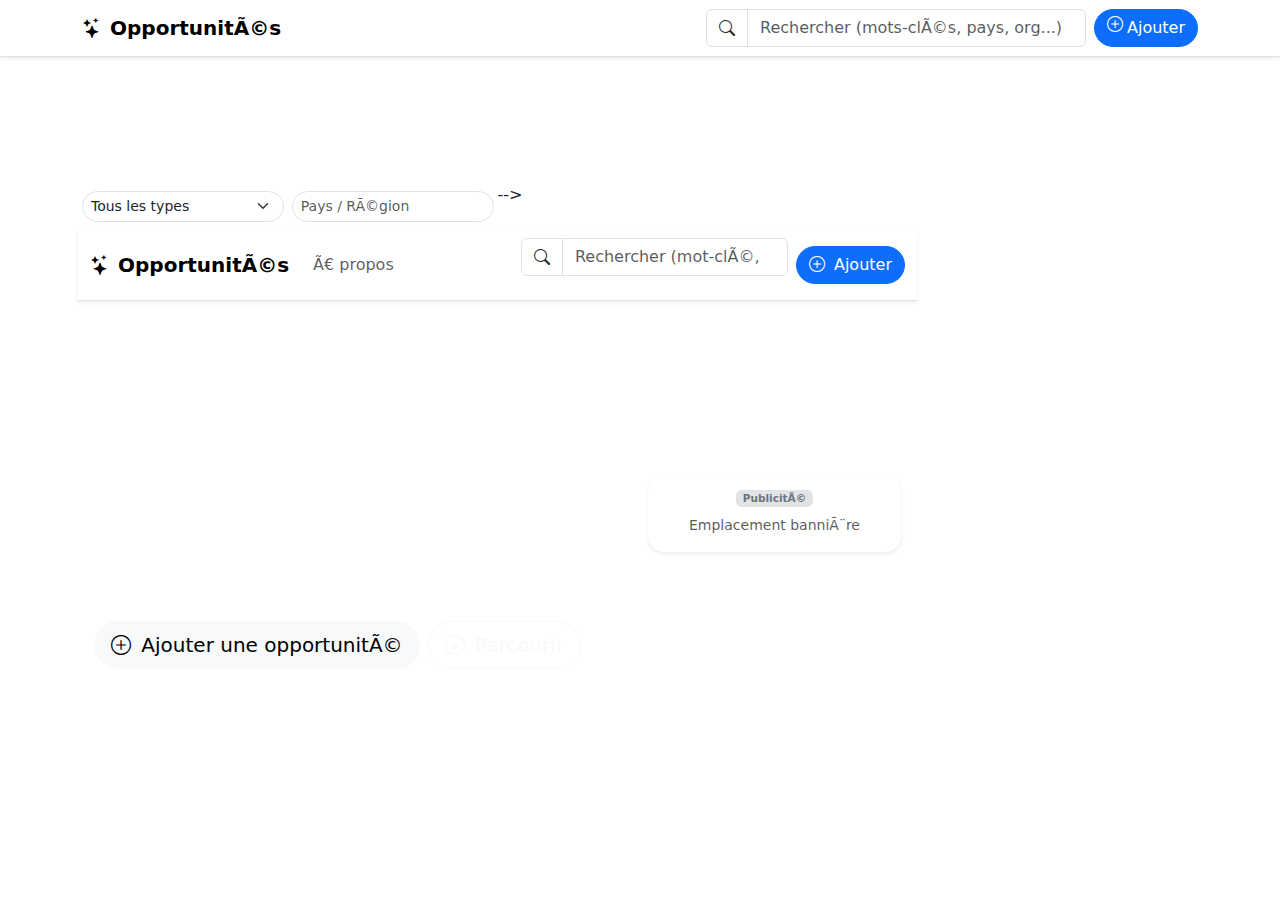
<file: index.html>
<!-- <!doctype html>
<html lang="fr">
<head>
<meta charset="utf-8" />
<meta name="viewport" content="width=device-width, initial-scale=1" />
<title>Opportunités – Emplois & Bourses</title>
<meta name="description" content="Trouvez des emplois, bourses, stages et appels à projets. Classement par date limite, recherche instantanée, ajout via Google Form." />
<meta property="og:url" content="https://sakayo16.github.io/" />
<link href="https://cdn.jsdelivr.net/npm/bootstrap@5.3.3/dist/css/bootstrap.min.css" rel="stylesheet" />
<link href="https://cdn.jsdelivr.net/npm/bootstrap-icons@1.11.3/font/bootstrap-icons.css" rel="stylesheet" />
<link rel="stylesheet" href="assets/css/styles.css" />
</head>
<body class="bg-soft">
<!-- Topbar minimal -->
<nav class="navbar navbar-expand-lg navbar-light bg-white border-bottom shadow-sm sticky-top">
<div class="container">
<a class="navbar-brand d-flex align-items-center" href="index.html">
<span class="brand-logo d-inline-flex align-items-center justify-content-center me-2"><i class="bi bi-stars"></i></span>
<span class="fw-bold">Opportunités</span>
</a>
<div class="d-none d-lg-block ms-auto" style="width:380px;">
<div class="input-group">
<span class="input-group-text bg-white"><i class="bi bi-search"></i></span>
<input id="searchInput" class="form-control" placeholder="Rechercher (mots-clés, pays, org...)" />
</div>
</div>
<a id="addBtn" class="btn btn-primary ms-2 rounded-pill d-none d-lg-inline-flex" target="_blank" rel="noopener" href="#"><i class="bi bi-plus-circle me-1"></i> Ajouter</a>
</div>
</nav>


<!-- Hero fin -->
<header class="py-4 bg-gradient-primary text-white">
<div class="container d-flex align-items-center justify-content-between flex-wrap gap-2">
<div>
<h1 class="h3 mb-1">Bourses & Emplois</h1>
<p class="mb-0 opacity-75">Liste simple, élégante et rapide à parcourir.</p>
</div>
<div class="d-lg-none w-100">
<div class="input-group input-group-lg mt-2">
<span class="input-group-text"><i class="bi bi-search"></i></span>
<input id="searchInputMobile" class="form-control" placeholder="Rechercher..." />
</div>
</div>
</div>
</header>


<main class="py-4">
<div class="container">
<div class="row g-4">
<!-- Liste -->
<div class="col-lg-9">
<!-- Filtres compacts -->
<div class="row g-2 mb-3">
<div class="col-6 col-md-3">
<select id="typeFilter" class="form-select form-select-sm rounded-pill">
<option value="">Tous les types</option>
<option>Emploi</option>
<option>Bourse</option>
<option>Stage</option>
<option>Appel à projets</option>
<option>Formation</option>
</select>
</div>
<div class="col-6 col-md-3"><input id="countryFilter" class="form-control form-control-sm rounded-pill" placeholder="Pays / Région" /></div>
</html>
 -->


<!doctype html>
<html lang="fr">
<head>
<meta charset="utf-8" />
<meta name="viewport" content="width=device-width, initial-scale=1" />
<title>Opportunités – Emplois & Bourses</title>
<meta name="description" content="Trouvez des emplois, bourses, stages et appels à projets. Classement par date limite, recherche instantanée, ajout via Google Form." />
<meta name="keywords" content="emplois,bourses,opportunités,stages,appel à projets,afrique,international" />
<meta property="og:title" content="Opportunités – Emplois & Bourses" />
<meta property="og:description" content="Trouvez rapidement les meilleures opportunités, triées par date limite." />
<meta property="og:type" content="website" />
<meta property="og:url" content="https://sakayo16.github.io/" />


<!-- Bootstrap CSS + Icons -->
<link href="https://cdn.jsdelivr.net/npm/bootstrap@5.3.3/dist/css/bootstrap.min.css" rel="stylesheet" />
<link href="https://cdn.jsdelivr.net/npm/bootstrap-icons@1.11.3/font/bootstrap-icons.css" rel="stylesheet" />


<!-- Styles custom -->
<link rel="stylesheet" href="assets/css/styles.css" />


<!-- AdSense (décommente après approbation) -->
<!-- <script async src="https://pagead2.googlesyndication.com/pagead/js/adsbygoogle.js?client=VOTRE_CLIENT_ID" crossorigin="anonymous"></script> -->
</head>
<body class="bg-soft">
<!-- Navbar -->
<nav class="navbar navbar-expand-lg navbar-light bg-white border-bottom shadow-sm sticky-top">
<div class="container">
<a class="navbar-brand d-flex align-items-center" href="index.html">
<span class="brand-logo d-inline-flex align-items-center justify-content-center me-2"><i class="bi bi-stars"></i></span>
<span class="fw-bold">Opportunités</span>
</a>
<button class="navbar-toggler" type="button" data-bs-toggle="collapse" data-bs-target="#mainNav" aria-controls="mainNav" aria-expanded="false" aria-label="Basculer la navigation"><span class="navbar-toggler-icon"></span></button>
<div class="collapse navbar-collapse" id="mainNav">
<ul class="navbar-nav me-auto mb-2 mb-lg-0">
<li class="nav-item"><a class="nav-link" href="a-propos.html">À propos</a></li>
</ul>
<form class="d-none d-lg-flex" role="search" onsubmit="event.preventDefault();">
<div class="input-group">
<span class="input-group-text bg-white"><i class="bi bi-search"></i></span>
<input id="searchInput" class="form-control" type="search" placeholder="Rechercher (mot-clé, pays, organisation...)" aria-label="Rechercher" />
</div>
</form>
<a id="addBtn" class="btn btn-primary ms-2 rounded-pill" target="_blank" rel="noopener" href="#"><i class="bi bi-plus-circle me-1"></i> Ajouter</a>
</div>
</div>
</nav>


<!-- Hero -->
<section class="hero-section py-5 bg-gradient-primary text-white position-relative overflow-hidden">
<div class="container position-relative">
<div class="row align-items-center g-4">
<div class="col-lg-8">
<h1 class="display-5 fw-bold mb-2">Emplois & Bourses – triés par deadline</h1>
<p class="lead mb-4 opacity-90">Cherche, filtre et postule rapidement. Ajoute des opportunités via un simple formulaire.</p>
<div class="d-lg-none mb-3">
<div class="input-group input-group-lg">
<span class="input-group-text"><i class="bi bi-search"></i></span>
<input id="searchInputMobile" class="form-control" type="search" placeholder="Rechercher (mot-clé, pays, organisation...)" aria-label="Rechercher" />
</div>
</div>
<div class="d-flex flex-wrap gap-2">
<a id="ctaAdd" class="btn btn-light btn-lg rounded-pill" target="_blank" href="#"><i class="bi bi-plus-circle me-1"></i> Ajouter une opportunité</a>
<a class="btn btn-outline-light btn-lg rounded-pill" href="#grid-anchor"><i class="bi bi-arrow-down-circle me-1"></i> Parcourir</a>
</div>
</div>
<div class="col-lg-4">
<!-- Slot pub header -->
<div class="ad ad-header shadow-sm rounded-4 bg-white p-3 text-center small text-muted">
<span class="badge bg-secondary-subtle text-secondary mb-2">Publicité</span>
<div>Emplacement bannière</div>
</div>
</div>
</div>
</div>
<div class="hero-shape"></div>
</section>


<!-- Filtres & Tri -->
<section class="py-4">
<div class="container">
</html>
</file>
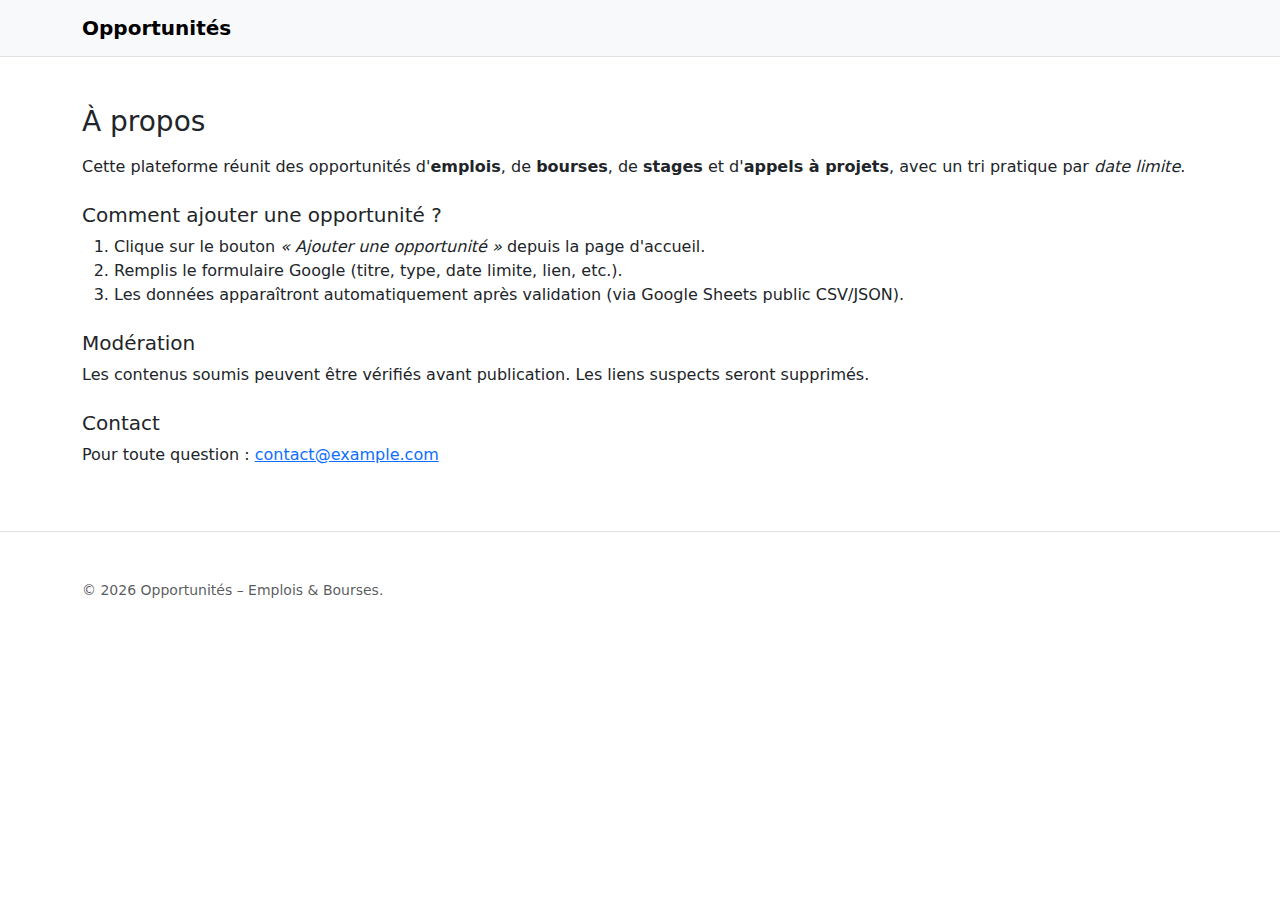
<file: a-propos.html>
<!doctype html>
<html lang="fr">
<head>
<meta charset="utf-8" />
<meta name="viewport" content="width=device-width, initial-scale=1" />
<title>À propos – Opportunités</title>
<link href="https://cdn.jsdelivr.net/npm/bootstrap@5.3.3/dist/css/bootstrap.min.css" rel="stylesheet" />
<link rel="stylesheet" href="assets/css/styles.css" />
</head>
<body>
<nav class="navbar navbar-expand-lg bg-body-tertiary border-bottom">
<div class="container">
<a class="navbar-brand fw-bold" href="index.html">Opportunités</a>
</div>
</nav>


<main class="container py-5">
<h1 class="h3 mb-3">À propos</h1>
<p>Cette plateforme réunit des opportunités d'<strong>emplois</strong>, de <strong>bourses</strong>, de <strong>stages</strong> et d'<strong>appels à projets</strong>, avec un tri pratique par <em>date limite</em>.</p>


<h2 class="h5 mt-4">Comment ajouter une opportunité ?</h2>
<ol>
<li>Clique sur le bouton <em>« Ajouter une opportunité »</em> depuis la page d'accueil.</li>
<li>Remplis le formulaire Google (titre, type, date limite, lien, etc.).</li>
<li>Les données apparaîtront automatiquement après validation (via Google Sheets public CSV/JSON).</li>
</ol>


<h2 class="h5 mt-4">Modération</h2>
<p>Les contenus soumis peuvent être vérifiés avant publication. Les liens suspects seront supprimés.</p>


<h2 class="h5 mt-4">Contact</h2>
<p>Pour toute question : <a href="mailto:contact@example.com">contact@example.com</a></p>
</main>


<footer class="py-5 border-top">
<div class="container small text-muted">© <span id="year"></span> Opportunités – Emplois & Bourses.</div>
</footer>


<script src="https://cdn.jsdelivr.net/npm/bootstrap@5.3.3/dist/js/bootstrap.bundle.min.js"></script>
<script>document.getElementById('year').textContent = new Date().getFullYear();</script>
</body>
</html>
</file>
<file: assets/css/styles.css>
:root { --accent: #0d6efd; }


.ad { min-height: 60px; }


.card-opportunity .badge { font-weight: 600; }


.cookie-banner { position: fixed; inset: auto 0 0 0; background: #f8f9fa; border-top: 1px solid #dee2e6; z-index: 1030; }


/* Accessibilité */
:focus-visible { outline: 2px dashed var(--accent); outline-offset: 2px; }
</file>
